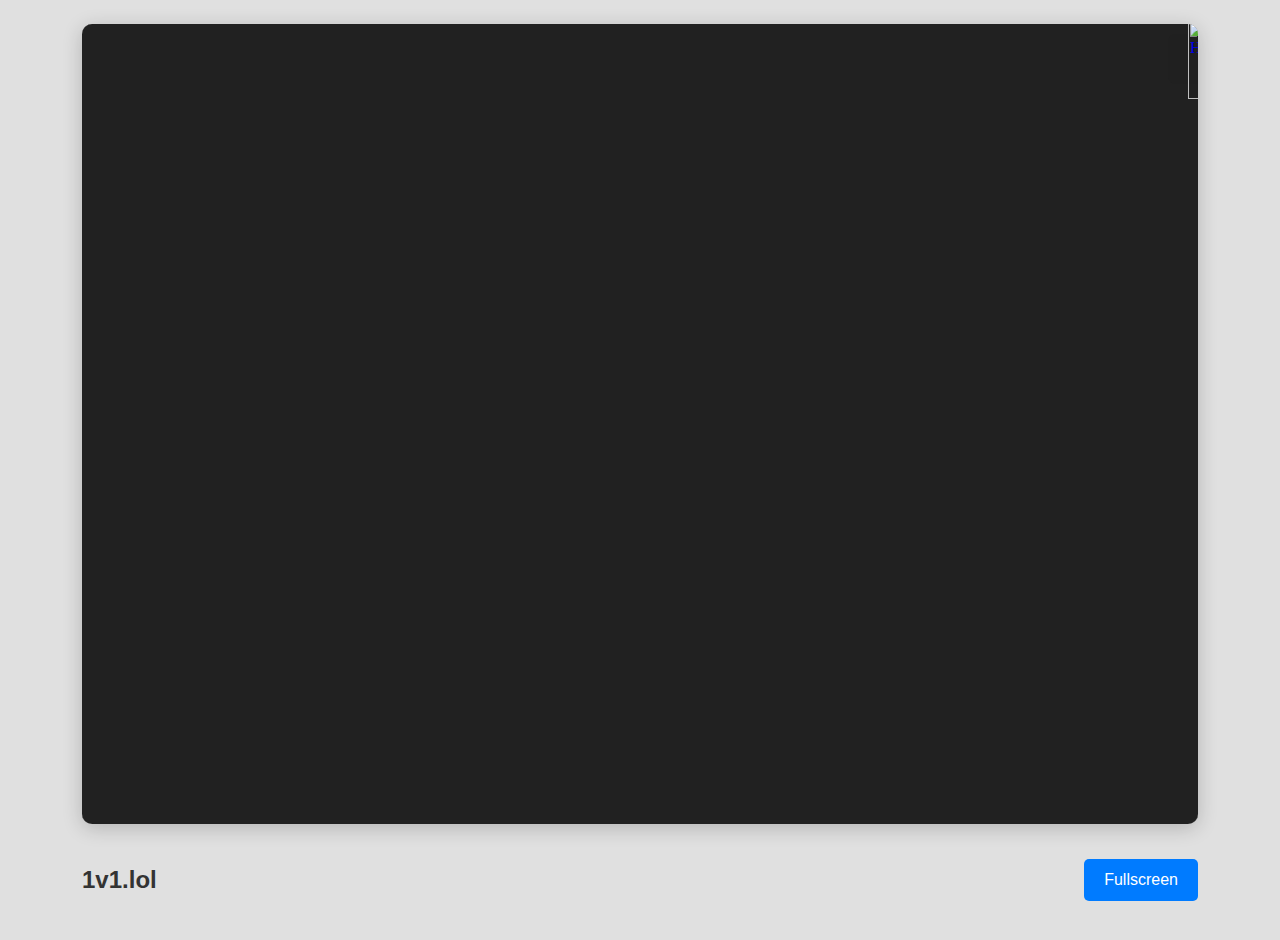
<file: html/gxmes/1v1lol/page.html>
<!DOCTYPE html>
<html lang="en">
<head>
    <meta charset="UTF-8">
    <meta name="viewport" content="width=device-width, initial-scale=1.0">
    <title>K.O Sites</title>
    <style>
        body {
            font-family: 'Arial', sans-serif;
            margin: 0;
            display: flex;
            flex-direction: column;
            align-items: center;
            justify-content: center;
            height: 100vh;
            background-color: #e0e0e0; /* Light grey background for contrast */
            padding: 20px; /* Add padding around the body */
        }

        #game-container {
            position: relative;
            width: 90%; /* Increased width */
            max-width: 1400px; /* Increased max-width */
            height: 800px; /* Fixed height */
            background-color: #000; /* Black background for the game area */
            overflow: hidden; /* Hides overflow */
            border-radius: 10px; /* Rounded corners */
            box-shadow: 0 4px 20px rgba(0, 0, 0, 0.2); /* Shadow for depth */
            margin-bottom: 20px; /* Space below the game container */
        }

        #game {
            width: 100%;
            height: 100%;
            border: none; /* Remove border */
        }

        .controls {
            width: 90%; /* Match width with the game container */
            display: flex;
            justify-content: space-between; /* Space between title and button */
            align-items: center; /* Center vertically */
            margin: 15px 0; /* Margin above and below the controls */
        }

        .game-name {
            font-size: 24px; /* Larger font size */
            color: #333; /* Dark grey color */
            font-weight: bold; /* Bold text */
        }

        .fullscreen-btn {
            background-color: #007BFF;
            color: white;
            border: none;
            padding: 12px 20px; /* Larger padding for better click area */
            border-radius: 5px;
            cursor: pointer;
            transition: background-color 0.3s, transform 0.2s; /* Add transform for hover */
            font-size: 16px; /* Font size for button */
        }

        .fullscreen-btn:hover {
            background-color: #0056b3;
            transform: scale(1.05); /* Slightly enlarge on hover */
        }

        /* Responsive adjustments */
        @media (max-width: 600px) {
            .game-name {
                font-size: 20px; /* Smaller font size on small screens */
            }

            .fullscreen-btn {
                padding: 10px 15px; /* Smaller padding on small screens */
                font-size: 14px; /* Smaller font size for the button */
            }

            #game-container {
                height: 500px; /* Adjust height on small screens */
            }
        }
    </style>
</head>
<body>

<div id="game-container">
    <iframe id="game" src="https://kosites.github.io/html/gxmes/1v1lol/gxme.html" frameborder="0"></iframe>
</div>

<div class="controls">
    <div class="game-name">1v1.lol</div>
    <button class="fullscreen-btn" onclick="toggleFullscreen()">Fullscreen</button>
</div>

<script>
    function toggleFullscreen() {
        const gameContainer = document.getElementById('game-container');
        if (!document.fullscreenElement) {
            gameContainer.requestFullscreen().catch(err => {
                console.log(`Error attempting to enable full-screen mode: ${err.message} (${err.name})`);
            });
        } else {
            if (document.exitFullscreen) {
                document.exitFullscreen();
            }
        }
    }
</script>

</body>
</html>
</file>
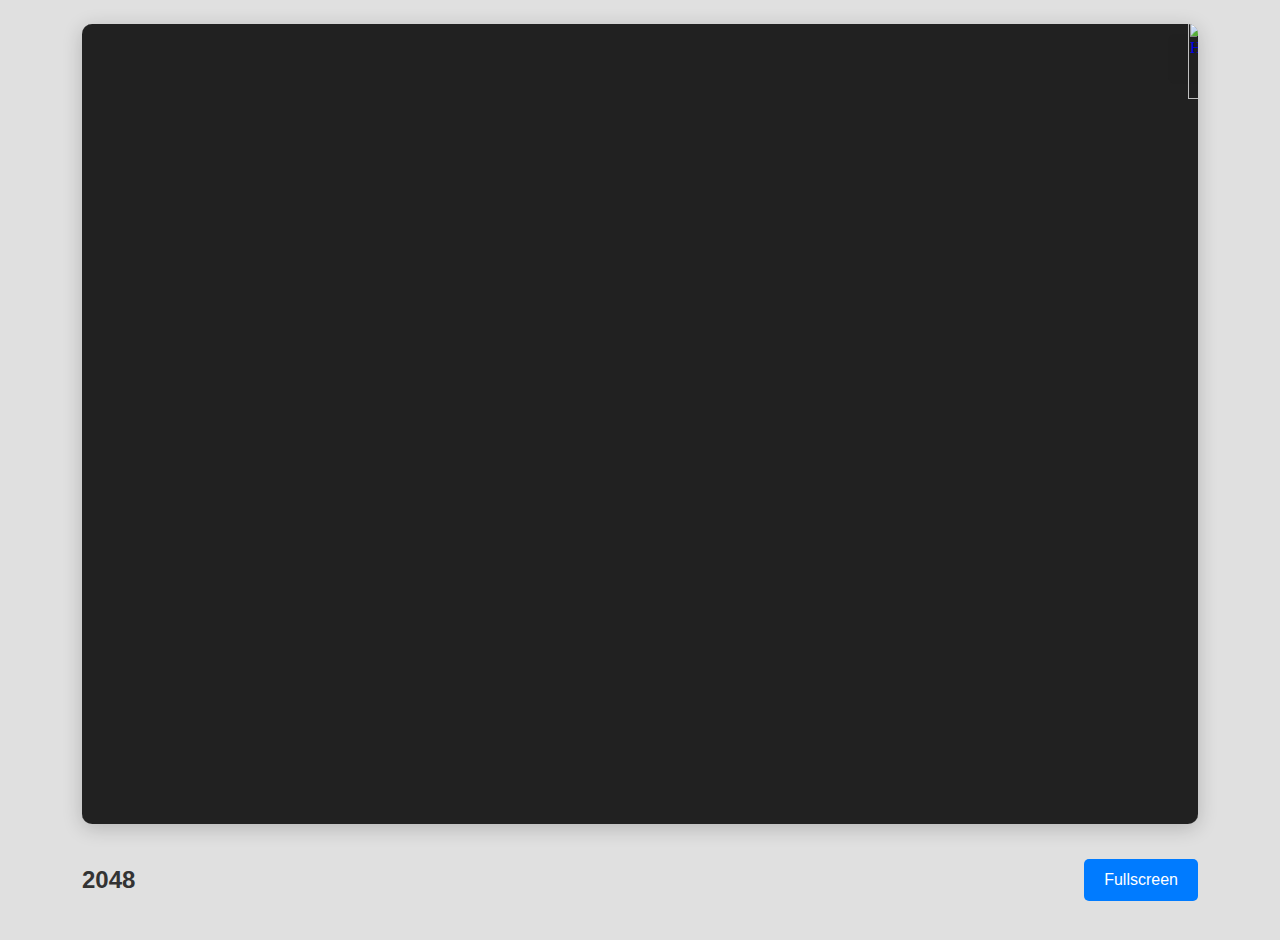
<file: html/gxmes/2048/page.html>
<!DOCTYPE html>
<html lang="en">
<head>
    <meta charset="UTF-8">
    <meta name="viewport" content="width=device-width, initial-scale=1.0">
    <title>K.O Sites</title>
    <style>
        body {
            font-family: 'Arial', sans-serif;
            margin: 0;
            display: flex;
            flex-direction: column;
            align-items: center;
            justify-content: center;
            height: 100vh;
            background-color: #e0e0e0; /* Light grey background for contrast */
            padding: 20px; /* Add padding around the body */
        }

        #game-container {
            position: relative;
            width: 90%; /* Increased width */
            max-width: 1400px; /* Increased max-width */
            height: 800px; /* Fixed height */
            background-color: #000; /* Black background for the game area */
            overflow: hidden; /* Hides overflow */
            border-radius: 10px; /* Rounded corners */
            box-shadow: 0 4px 20px rgba(0, 0, 0, 0.2); /* Shadow for depth */
            margin-bottom: 20px; /* Space below the game container */
        }

        #game {
            width: 100%;
            height: 100%;
            border: none; /* Remove border */
        }

        .controls {
            width: 90%; /* Match width with the game container */
            display: flex;
            justify-content: space-between; /* Space between title and button */
            align-items: center; /* Center vertically */
            margin: 15px 0; /* Margin above and below the controls */
        }

        .game-name {
            font-size: 24px; /* Larger font size */
            color: #333; /* Dark grey color */
            font-weight: bold; /* Bold text */
        }

        .fullscreen-btn {
            background-color: #007BFF;
            color: white;
            border: none;
            padding: 12px 20px; /* Larger padding for better click area */
            border-radius: 5px;
            cursor: pointer;
            transition: background-color 0.3s, transform 0.2s; /* Add transform for hover */
            font-size: 16px; /* Font size for button */
        }

        .fullscreen-btn:hover {
            background-color: #0056b3;
            transform: scale(1.05); /* Slightly enlarge on hover */
        }

        /* Responsive adjustments */
        @media (max-width: 600px) {
            .game-name {
                font-size: 20px; /* Smaller font size on small screens */
            }

            .fullscreen-btn {
                padding: 10px 15px; /* Smaller padding on small screens */
                font-size: 14px; /* Smaller font size for the button */
            }

            #game-container {
                height: 500px; /* Adjust height on small screens */
            }
        }
    </style>
</head>
<body>

<div id="game-container">
    <iframe id="game" src="https://kosites.github.io/html/gxmes/2048/gxme.html" frameborder="0"></iframe>
</div>

<div class="controls">
    <div class="game-name">2048</div>
    <button class="fullscreen-btn" onclick="toggleFullscreen()">Fullscreen</button>
</div>

<script>
    function toggleFullscreen() {
        const gameContainer = document.getElementById('game-container');
        if (!document.fullscreenElement) {
            gameContainer.requestFullscreen().catch(err => {
                console.log(`Error attempting to enable full-screen mode: ${err.message} (${err.name})`);
            });
        } else {
            if (document.exitFullscreen) {
                document.exitFullscreen();
            }
        }
    }
</script>

</body>
</html>
</file>
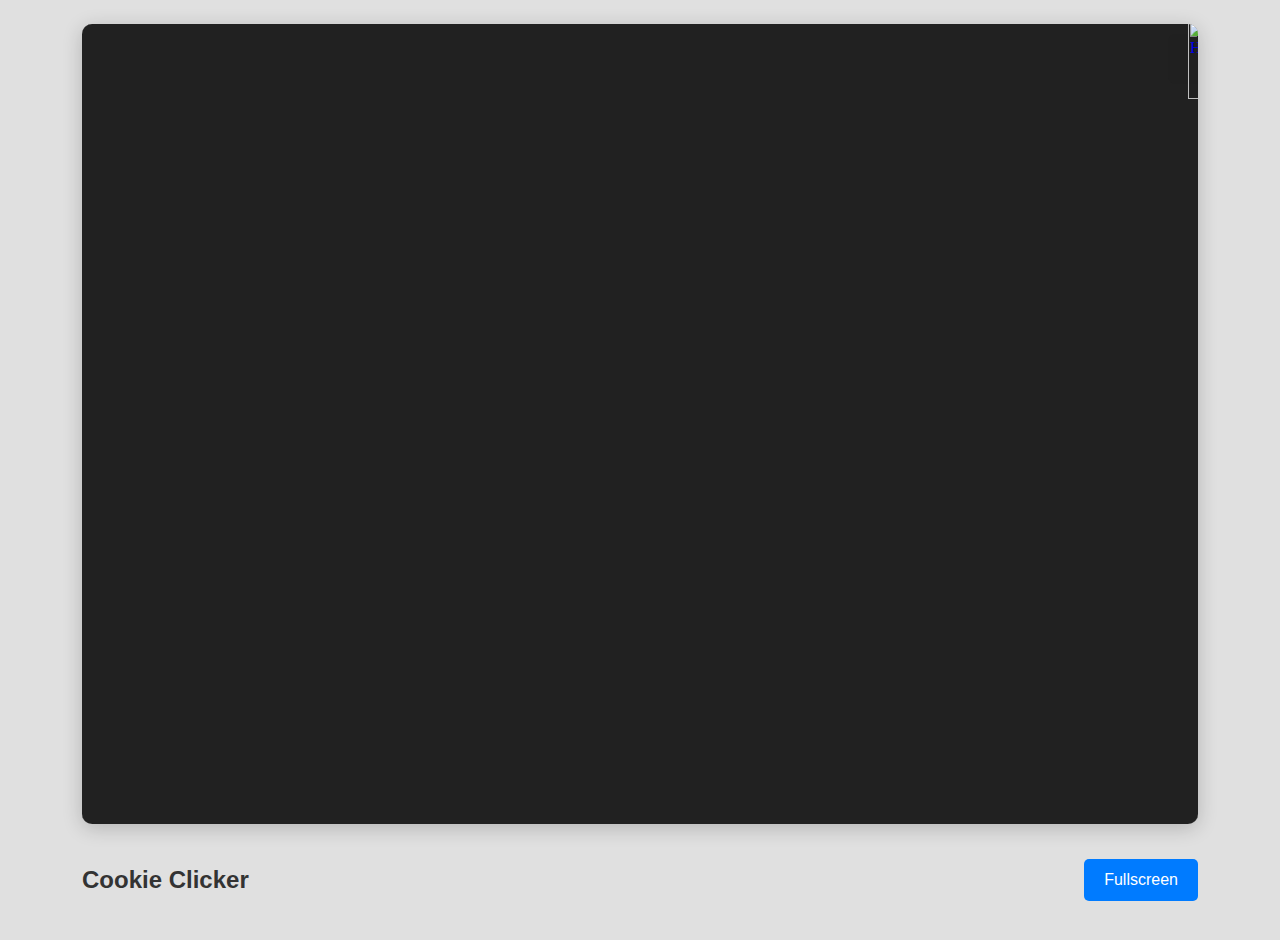
<file: html/gxmes/cookieclicker/page.html>
<!DOCTYPE html>
<html lang="en">
<head>
    <meta charset="UTF-8">
    <meta name="viewport" content="width=device-width, initial-scale=1.0">
    <title>K.O Sites</title>
    <style>
        body {
            font-family: 'Arial', sans-serif;
            margin: 0;
            display: flex;
            flex-direction: column;
            align-items: center;
            justify-content: center;
            height: 100vh;
            background-color: #e0e0e0; /* Light grey background for contrast */
            padding: 20px; /* Add padding around the body */
        }

        #game-container {
            position: relative;
            width: 90%; /* Increased width */
            max-width: 1400px; /* Further increased max-width */
            height: 800px; /* Increased height */
            background-color: #000; /* Black background for the game area */
            overflow: hidden; /* Hides overflow */
            border-radius: 10px; /* Rounded corners */
            box-shadow: 0 4px 20px rgba(0, 0, 0, 0.2); /* Shadow for depth */
            margin-bottom: 20px; /* Space below the game container */
        }

        #game {
            width: 100%;
            height: 100%;
            border: none; /* Remove border */
        }

        .controls {
            width: 90%; /* Match width with the game container */
            display: flex;
            justify-content: space-between; /* Space between title and button */
            align-items: center; /* Center vertically */
            margin: 15px 0; /* Margin above and below the controls */
        }

        .game-name {
            font-size: 24px; /* Larger font size */
            color: #333; /* Dark grey color */
            font-weight: bold; /* Bold text */
        }

        .fullscreen-btn {
            background-color: #007BFF;
            color: white;
            border: none;
            padding: 12px 20px; /* Larger padding for better click area */
            border-radius: 5px;
            cursor: pointer;
            transition: background-color 0.3s, transform 0.2s; /* Add transform for hover */
            font-size: 16px; /* Font size for button */
        }

        .fullscreen-btn:hover {
            background-color: #0056b3;
            transform: scale(1.05); /* Slightly enlarge on hover */
        }

        /* Responsive adjustments */
        @media (max-width: 600px) {
            .game-name {
                font-size: 20px; /* Smaller font size on small screens */
            }

            .fullscreen-btn {
                padding: 10px 15px; /* Smaller padding on small screens */
                font-size: 14px; /* Smaller font size for the button */
            }

            #game-container {
                height: 500px; /* Adjust height on small screens */
            }
        }
    </style>
</head>
<body>

<div id="game-container">
    <iframe id="game" src="https://kosites.github.io/html/gxmes/cookieclicker/gxme.html" frameborder="0"></iframe>
</div>

<div class="controls">
    <div class="game-name">Cookie Clicker</div>
    <button class="fullscreen-btn" onclick="toggleFullscreen()">Fullscreen</button>
</div>

<script>
    function toggleFullscreen() {
        const gameContainer = document.getElementById('game-container');
        if (!document.fullscreenElement) {
            gameContainer.requestFullscreen().catch(err => {
                console.log(`Error attempting to enable full-screen mode: ${err.message} (${err.name})`);
            });
        } else {
            if (document.exitFullscreen) {
                document.exitFullscreen();
            }
        }
    }
</script>

</body>
</html>
</file>
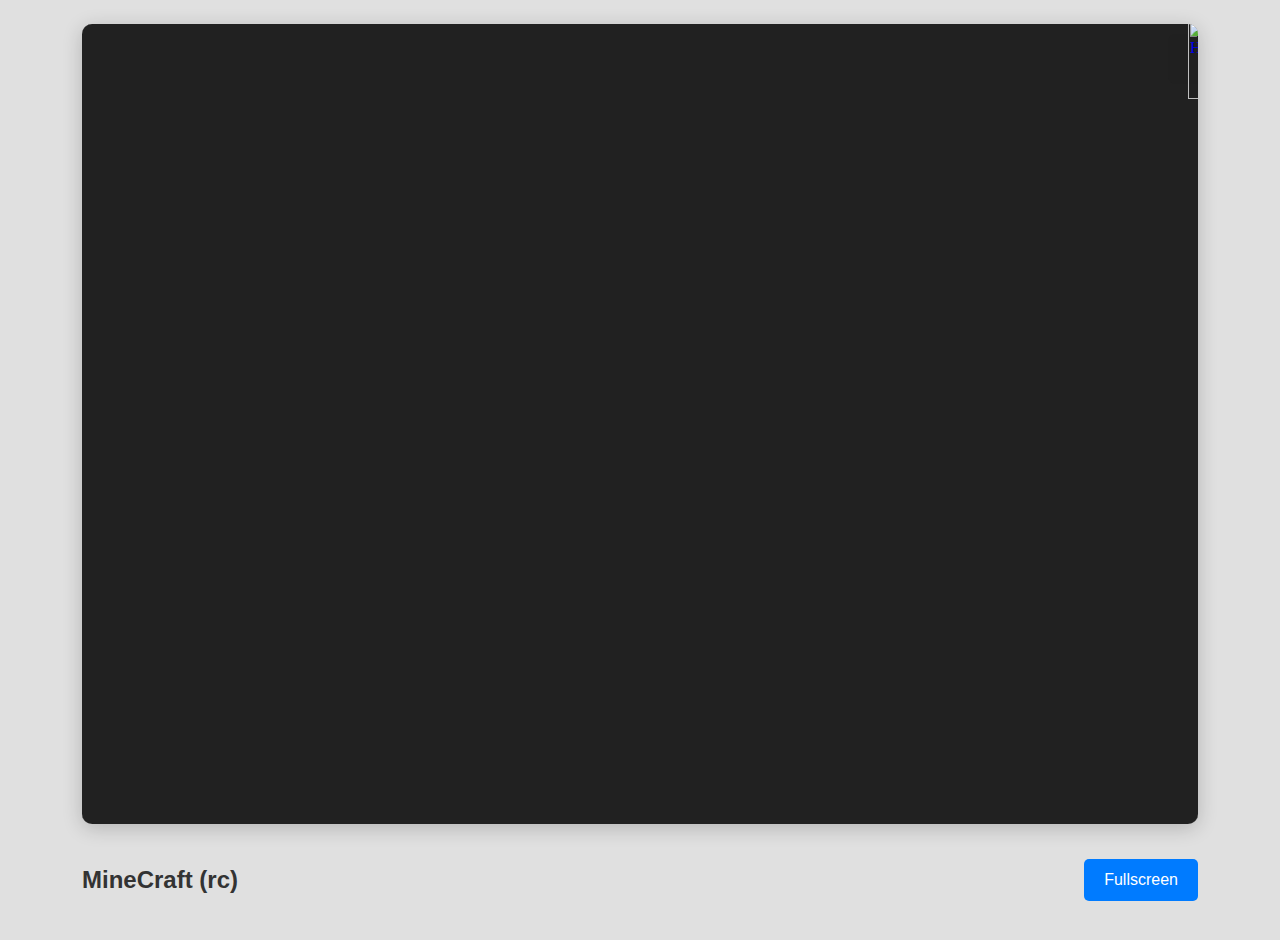
<file: html/gxmes/mc/page.html>
<!DOCTYPE html>
<html lang="en">
<head>
    <meta charset="UTF-8">
    <meta name="viewport" content="width=device-width, initial-scale=1.0">
    <title>K.O Sites</title>
    <style>
        body {
            font-family: 'Arial', sans-serif;
            margin: 0;
            display: flex;
            flex-direction: column;
            align-items: center;
            justify-content: center;
            height: 100vh;
            background-color: #e0e0e0; /* Light grey background for contrast */
            padding: 20px; /* Add padding around the body */
        }

        #game-container {
            position: relative;
            width: 90%; /* Increased width */
            max-width: 1400px; /* Increased max-width */
            height: 800px; /* Fixed height */
            background-color: #000; /* Black background for the game area */
            overflow: hidden; /* Hides overflow */
            border-radius: 10px; /* Rounded corners */
            box-shadow: 0 4px 20px rgba(0, 0, 0, 0.2); /* Shadow for depth */
            margin-bottom: 20px; /* Space below the game container */
        }

        #game {
            width: 100%;
            height: 100%;
            border: none; /* Remove border */
        }

        .controls {
            width: 90%; /* Match width with the game container */
            display: flex;
            justify-content: space-between; /* Space between title and button */
            align-items: center; /* Center vertically */
            margin: 15px 0; /* Margin above and below the controls */
        }

        .game-name {
            font-size: 24px; /* Larger font size */
            color: #333; /* Dark grey color */
            font-weight: bold; /* Bold text */
        }

        .fullscreen-btn {
            background-color: #007BFF;
            color: white;
            border: none;
            padding: 12px 20px; /* Larger padding for better click area */
            border-radius: 5px;
            cursor: pointer;
            transition: background-color 0.3s, transform 0.2s; /* Add transform for hover */
            font-size: 16px; /* Font size for button */
        }

        .fullscreen-btn:hover {
            background-color: #0056b3;
            transform: scale(1.05); /* Slightly enlarge on hover */
        }

        /* Responsive adjustments */
        @media (max-width: 600px) {
            .game-name {
                font-size: 20px; /* Smaller font size on small screens */
            }

            .fullscreen-btn {
                padding: 10px 15px; /* Smaller padding on small screens */
                font-size: 14px; /* Smaller font size for the button */
            }

            #game-container {
                height: 500px; /* Adjust height on small screens */
            }
        }
    </style>
</head>
<body>

<div id="game-container">
    <iframe id="game" src="https://kosites.github.io/html/gxmes/mc/gxme.html" frameborder="0"></iframe>
</div>

<div class="controls">
    <div class="game-name">MineCraft (rc)</div>
    <button class="fullscreen-btn" onclick="toggleFullscreen()">Fullscreen</button>
</div>

<script>
    function toggleFullscreen() {
        const gameContainer = document.getElementById('game-container');
        if (!document.fullscreenElement) {
            gameContainer.requestFullscreen().catch(err => {
                console.log(`Error attempting to enable full-screen mode: ${err.message} (${err.name})`);
            });
        } else {
            if (document.exitFullscreen) {
                document.exitFullscreen();
            }
        }
    }
</script>

</body>
</html>
</file>
